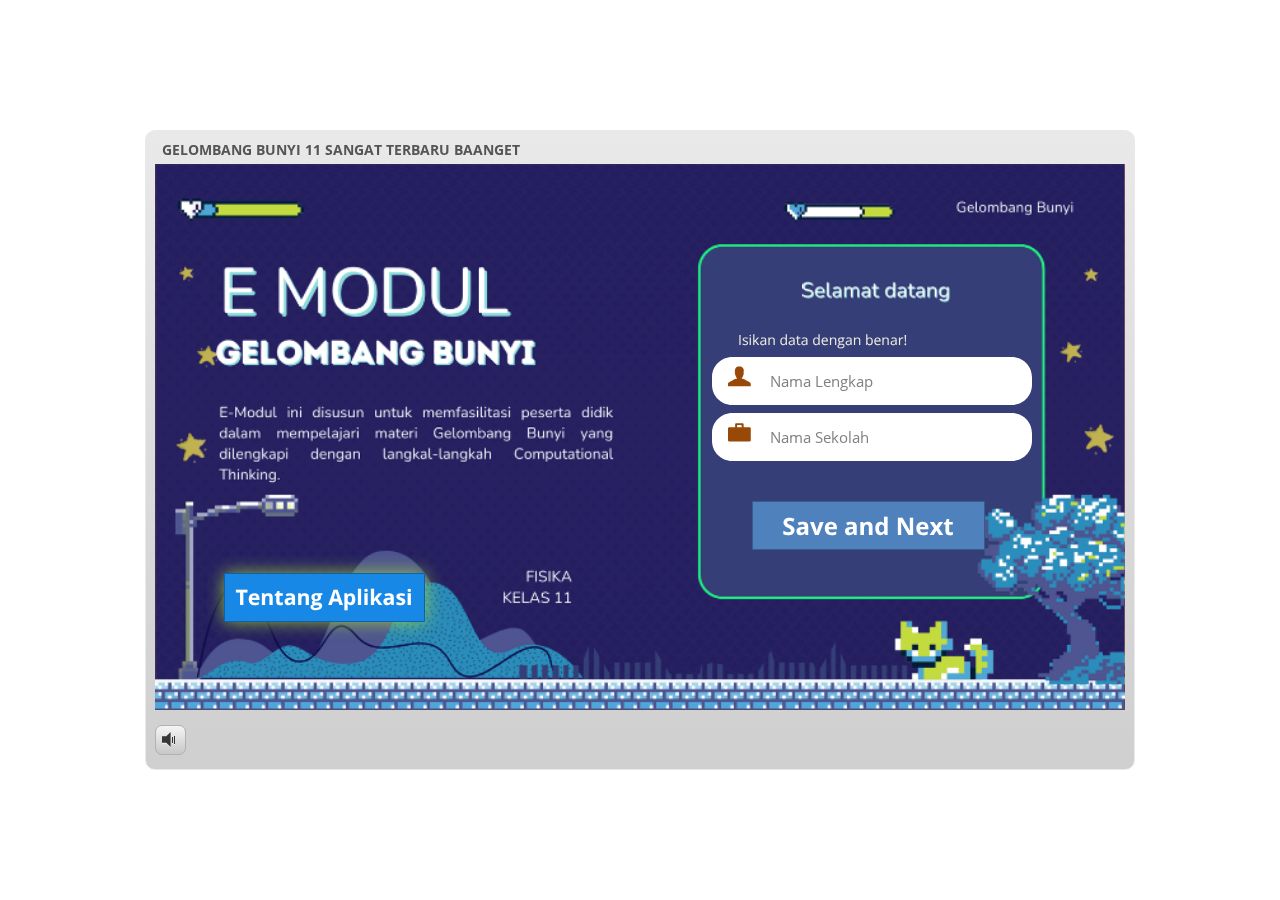
<file: story_html5.html>
<!DOCTYPE html>
<html lang="en-US">
<head>
  <meta charset="utf-8">
  <!-- Created using Storyline 3 - http://www.articulate.com  -->
  <!-- version: 3.10.22406.0 -->
  <title>GELOMBANG BUNYI 11 SANGAT TERBARU BAANGET</title>
  <meta http-equiv="x-ua-compatible" content="IE=edge" />
  <meta name="viewport" content="width=device-width, initial-scale=1.0, user-scalable=no, shrink-to-fit=no, minimal-ui" />
  <meta name="apple-mobile-web-app-capable" content="yes" />
  <style>
    html, body { height: 100%; padding: 0; margin: 0 }
    #app { height: 100%; width: 100%; }
  </style>
  
  <script>window.THREE = { };</script>
</head>
<body style="background: #FFFFFF" class="cs-HTML theme-classic">
  <!-- 360 -->
  <script>!function(e){function n(e,i){return e.test(i)}function i(e){var i=e||navigator.userAgent,o=i.split("[FBAN");if(void 0!==o[1]&&(i=o[0]),this.apple={phone:n(t,i),ipod:n(d,i),tablet:!n(t,i)&&n(s,i),device:n(t,i)||n(d,i)||n(s,i)},this.amazon={phone:n(h,i),tablet:!n(h,i)&&n(a,i),device:n(h,i)||n(a,i)},this.android={phone:n(h,i)||n(b,i),tablet:!n(h,i)&&!n(b,i)&&(n(a,i)||n(r,i)),device:n(h,i)||n(a,i)||n(b,i)||n(r,i)},this.windows={phone:n(l,i),tablet:n(p,i),device:n(l,i)||n(p,i)},this.other={blackberry:n(f,i),blackberry10:n(u,i),opera:n(c,i),firefox:n(A,i),chrome:n(w,i),device:n(f,i)||n(u,i)||n(c,i)||n(A,i)||n(w,i)},this.seven_inch=n(v,i),this.any=this.apple.device||this.android.device||this.windows.device||this.other.device||this.seven_inch,this.phone=this.apple.phone||this.android.phone||this.windows.phone,this.tablet=this.apple.tablet||this.android.tablet||this.windows.tablet,"undefined"==typeof window)return this}function o(){var e=new i;return e.Class=i,e}var t=/iPhone/i,d=/iPod/i,s=/iPad/i,b=/(?=.*\bAndroid\b)(?=.*\bMobile\b)/i,r=/Android/i,h=/(?=.*\bAndroid\b)(?=.*\bSD4930UR\b)/i,a=/(?=.*\bAndroid\b)(?=.*\b(?:KFOT|KFTT|KFJWI|KFJWA|KFSOWI|KFTHWI|KFTHWA|KFAPWI|KFAPWA|KFARWI|KFASWI|KFSAWI|KFSAWA)\b)/i,l=/IEMobile/i,p=/(?=.*\bWindows\b)(?=.*\bARM\b)/i,f=/BlackBerry/i,u=/BB10/i,c=/Opera Mini/i,w=/(CriOS|Chrome)(?=.*\bMobile\b)/i,A=/(?=.*\bFirefox\b)(?=.*\bMobile\b)/i,v=new RegExp("(?:Nexus 7|BNTV250|Kindle Fire|Silk|GT-P1000)","i");"undefined"!=typeof module&&module.exports&&"undefined"==typeof window?module.exports=i:"undefined"!=typeof module&&module.exports&&"undefined"!=typeof window?module.exports=o():"function"==typeof define&&define.amd?define("isMobile",[],e.isMobile=o()):e.isMobile=o()}(this);
    window.isMobile.apple.tablet = window.isMobile.apple.tablet ||
      (navigator.platform === 'MacIntel' && navigator.maxTouchPoints > 1);
    window.isMobile.apple.device = window.isMobile.apple.device || window.isMobile.apple.tablet;
    window.isMobile.tablet = window.isMobile.tablet || window.isMobile.apple.tablet;
    window.isMobile.any = window.isMobile.any || window.isMobile.apple.tablet;
  </script>

  <div id="focus-sink" aria-hidden="true" tabIndex=-1"></div>

  <div id="preso"></div>
  <script>
    window.DS = {};
    window.globals = {
      DATA_PATH_BASE: '',
      HAS_FRAME: true,
      HAS_SLIDE: true,

      lmsPresent: false,
      tinCanPresent: false,
      cmi5Present: false,
      aoSupport: false,
      scale: 'noscale',
      captureRc: false,
      browserSize: 'optimal',
      bgColor: '#FFFFFF',
      features: '',
      themeName: 'classic',
      preloaderColor: '#FFFFFF',
      suppressAnalytics: false,
      productChannel: 'perpetual',
      publishSource: 'storyline',
      aid: '',
      cid: '717e7e11-aab1-4fd3-a905-9adf1839b1fa',
      playerVersion: '3.10.22406.0',
      maxIosVideoElements: 5,

      
      parseParams: function(qs) {
        if (window.globals.parsedParams != null) {
          return window.globals.parsedParams;
        }
        qs = (qs || window.location.search.substr(1)).split('+').join(' ');
        var params = {},
            tokens,
            re = /[?&]?([^=]+)=([^&]*)/g;

        while (tokens = re.exec(qs)) {
          params[decodeURIComponent(tokens[1]).trim()] =
            decodeURIComponent(tokens[2]).trim();
        }
        window.globals.parsedParams = params;
        return params;
      }

    };

    (function() {

      var classTypes = [ 'desktop', 'mobile', 'phone', 'tablet' ];

      var addDeviceClasses = function(prefix, testObj) {
        var curr, i;
        for (i = 0; i < classTypes.length; i++) {
          curr = classTypes[i];
          if (testObj[curr]) {
            document.body.classList.add(prefix + curr);
          }
        }
      };

      var params = window.globals.parseParams(),
          isDevicePreview = params.devicepreview === '1',
          isPhoneOverride = params.deviceType === 'phone' || (isDevicePreview && params.phone == '1'),
          isTabletOverride = (params.deviceType === 'tablet' || isDevicePreview) && !isPhoneOverride,
          isMobileOverride = isPhoneOverride || isTabletOverride;

      var deviceView = {
        desktop: !window.isMobile.any && !isMobileOverride,
        mobile: window.isMobile.any || isMobileOverride,
        phone: isPhoneOverride || (window.isMobile.phone && !isTabletOverride),
        tablet: isTabletOverride || window.isMobile.tablet
      };

      window.globals.deviceView = deviceView;
      window.isMobile.desktop = !window.isMobile.any;
      window.isMobile.mobile = window.isMobile.any;

      addDeviceClasses('view-', deviceView);

    })();
  </script>
  
  <script src='story_content/user.js' type=text/javascript></script>
  <div class="slide-loader"></div>

  <script type="text/javascript">
    if (window.globals.deviceView.isMobile) { var doc = document, loader = doc.body.querySelector('.slide-loader'); [ 1, 2, 3 ].forEach(function(n) { var d = doc.createElement('div'); d.style.backgroundColor = window.globals.preloaderColor; d.classList.add('mobile-loader-dot'); d.classList.add('dot' + n); loader.appendChild(d); }); }
  </script>

  <div class="mobile-load-title-overlay" style="display: none">
    <div class="mobile-load-title">GELOMBANG BUNYI 11 SANGAT TERBARU BAANGET</div>
  </div>

  <div class="mobile-chrome-warning"></div>

  <script>
    
    if (window.autoSpider && window.vInterfaceObject) {
      document.querySelector('.mobile-load-title-overlay').style.display = 'none';
    }
  </script>

  

  <link rel="stylesheet" href="html5/data/css/output.min.css" data-noprefix />
</body>
<script src="html5/lib/scripts/ds-bootstrap.min.js"></script>
</html>
</file>
<file: html5/data/css/output.min.css>
@font-face {
  font-family: 'Open SansBold CharsBold4A6527BA';
  src: url('[data-uri]');
  font-style: normal;
  font-weight: normal;
}
@font-face {
  font-family: 'Open Sans Charset1_ 69s2A5F7C3F';
  src: url('[data-uri]');
  font-style: normal;
  font-weight: normal;
}
@font-face {
  font-family: 'Arial Charset1_ 5mSBt4P4798A127';
  src: url('[data-uri]');
  font-style: normal;
  font-weight: normal;
}
@font-face {
  font-family: 'Arial Black Charset1_ 699E97D12';
  src: url('[data-uri]');
  font-style: normal;
  font-weight: normal;
}
@font-face {
  font-family: 'Open Sans Charset0_v9TY33EDE6F2';
  src: url('[data-uri]');
  font-style: normal;
  font-weight: normal;
}
.cs-npnxnanbnsnfns00000000101 .cs-infopanel  {
  box-shadow: 0 1px 0 rgba(184, 184, 184, 1);
  background: rgba(255, 255, 255, 1);
}
.cs-npnxnanbnsnfns00000000101 .cs-infopanel .cs-link {
  color: rgba(124, 34, 128, 1);
}
.cs-npnxnanbnsnfns00000000101 .cs-infopanel .cs-link:hover {
  color: rgba(0, 0, 238, 1);
}
.cs-npnxnanbnsnfns00000000101 .cs-infopanel .cs-name {
  color: rgba(68, 68, 68, 1);
}
.cs-npnxnanbnsnfns00000000101 .cs-infopanel .cs-title {
  color: rgba(153, 153, 153, 1);
}
.cs-npnxnanbnsnfns00000000101 .cs-infopanelpopup  {
  box-shadow: 0 1px 0 rgba(184, 184, 184, 1);
  background: linear-gradient(180deg, rgba(233, 233, 233, 1) 0%, rgba(207, 207, 207, 1) 100%);
}
.cs-npnxnanbnsnfns00000000101 .cs-infopanelpopup .cs-link {
  color: rgba(124, 34, 128, 1);
}
.cs-npnxnanbnsnfns00000000101 .cs-infopanelpopup .cs-link:hover {
  color: rgba(0, 0, 238, 1);
}
.cs-npnxnanbnsnfns00000000101 .cs-infopanelpopup .cs-name {
  color: rgba(68, 68, 68, 1);
}
.cs-npnxnanbnsnfns00000000101 .cs-infopanelpopup .cs-bio {
  color: rgba(153, 153, 153, 1);
}
.cs-npnxnanbnsnfns00000000101 .cs-timer  {
  color: rgba(85, 85, 85, 1);
}
.cs-npnxnanbnsnfns00000000101 .cs-duration stop:first-child {
  stop-color: rgba(0, 215, 255, 1);
}
.cs-npnxnanbnsnfns00000000101 .cs-duration stop:last-child {
  stop-color: rgba(0, 171, 255, 1);
}
.cs-npnxnanbnsnfns00000000101 .cs-elapsed stop:first-child {
  stop-color: rgba(254, 227, 71, 1);
}
.cs-npnxnanbnsnfns00000000101 .cs-elapsed stop:last-child {
  stop-color: rgba(252, 204, 42, 1);
}
.cs-npnxnanbnsnfns00000000101 .cs-timer .cs-pie .cs-innerstroke {
  stroke: rgba(199, 199, 199, 1);
}
.cs-npnxnanbnsnfns00000000101 .cs-timer .cs-pie .cs-innerborder {
  stroke: rgba(255, 255, 255, 1);
}
.cs-npnxnanbnsnfns00000000101 .cs-window  {
  box-shadow: 0 8px 5px rgba(0, 0, 0, 0.2);
  border-color: rgba(234, 234, 234, 1);
  background: rgba(243, 243, 243, 1);
  color: rgba(85, 85, 85, 1);
}
.cs-npnxnanbnsnfns00000000101 .cs-window .cs-diva {
  border-color: rgba(247, 247, 247, 1);
}
.cs-npnxnanbnsnfns00000000101 .cs-window .cs-divb {
  border-color: rgba(211, 211, 211, 1);
}
.cs-npnxnanbnsnfns00000000101 .cs-editor .cs-editor-slide {
  color: rgba(85, 85, 85, 1);
}
.cs-npnxnanbnsnfns00000000101 .cs-editor .cs-editor-html {
  color: rgba(68, 68, 68, 1);
}
.cs-npnxnanbnsnfns00000000101 .cs-editor .cs-editor-button {
  text-shadow: 0 1px 0 rgba(240, 240, 240, 1);
  color: rgba(53, 53, 53, 1);
  border-color: rgba(177, 177, 177, 1);
  background: linear-gradient(180deg, rgba(245, 245, 245, 1) 0%, rgba(199, 199, 199, 1) 100%);
}
.cs-npnxnanbnsnfns00000000101 .cs-editor .cs-editor-button:hover {
  background: linear-gradient(180deg, rgba(242, 242, 242, 1) 0%, rgba(175, 175, 175, 1) 100%);
}
.cs-npnxnanbnsnfns00000000101 .cs-editor .cs-editor-button:active {
  background: linear-gradient(180deg, rgba(199, 199, 199, 1) 0%, rgba(244, 244, 244, 1) 100%);
}
.cs-npnxnanbnsnfns00000000101 .cs-listitem  {
  color: rgba(53, 53, 53, 1);
  border-color: rgba(223, 223, 223, 1);
}
.cs-npnxnanbnsnfns00000000101 .cs-listitem.cs-viewed {
  color: rgba(144, 144, 144, 1);
}
.cs-npnxnanbnsnfns00000000101 .cs-listitem.cs-selected {
  color: rgba(53, 53, 53, 1);
  background: rgba(192, 226, 241, 1);
}
.cs-npnxnanbnsnfns00000000101 .cs-listitem.cs-selected:hover {
  background: rgba(192, 226, 241, 1);
}
.cs-npnxnanbnsnfns00000000101 .cs-listitem.cs-selected.hover {
  background: rgba(192, 226, 241, 1);
}
.cs-npnxnanbnsnfns00000000101 .cs-listitem.cs-selected:focus {
  background: rgba(192, 226, 241, 1);
}
.cs-npnxnanbnsnfns00000000101 .cs-listitem .cs-icon-carrot {
  fill: rgba(53, 53, 53, 1);
}
.cs-npnxnanbnsnfns00000000101 .cs-listitem .cs-icon-carrot .cs-shadow {
  fill: rgba(255, 255, 255, 1);
}
.cs-npnxnanbnsnfns00000000101 .cs-listitem:hover {
  background: rgba(230, 230, 230, 1);
}
.cs-npnxnanbnsnfns00000000101 .cs-listitem.hover {
  background: rgba(230, 230, 230, 1);
}
.cs-npnxnanbnsnfns00000000101 .cs-listitem:focus {
  background: rgba(230, 230, 230, 1);
}
.cs-npnxnanbnsnfns00000000101 .cs-glossary  {
  color: rgba(53, 53, 53, 1);
}
.cs-npnxnanbnsnfns00000000101 .cs-glossary .cs-scrolling-panel {
  background: rgba(231, 231, 231, 1);
}
.cs-npnxnanbnsnfns00000000101 .cs-glossary .cs-term.cs-selected .cs-choice-list-trigger {
  color: rgba(53, 53, 53, 1);
  background: rgba(192, 226, 241, 1);
}
.cs-npnxnanbnsnfns00000000101 .cs-glossary .cs-term.cs-selected .cs-choice-list-trigger:focus {
  color: rgba(53, 53, 53, 1);
  background: rgba(192, 226, 241, 1);
}
.cs-npnxnanbnsnfns00000000101 .cs-glossary .cs-term:hover .cs-choice-list-trigger {
  background: rgba(230, 230, 230, 1);
}
.cs-npnxnanbnsnfns00000000101 .cs-glossary .cs-term.hover .cs-choice-list-trigger {
  background: rgba(230, 230, 230, 1);
}
.cs-npnxnanbnsnfns00000000101 .cs-glossary .cs-term .cs-choice-list-trigger:focus {
  background: rgba(230, 230, 230, 1);
}
.cs-npnxnanbnsnfns00000000101 .cs-glossary .cs-diva {
  border-color: rgba(226, 226, 226, 1);
}
.cs-npnxnanbnsnfns00000000101 .cs-glossary .cs-divb {
  border-color: rgba(226, 226, 226, 1);
}
.cs-npnxnanbnsnfns00000000101 .cs-glossary .cs-divc {
  border-color: rgba(250, 250, 250, 1);
}
.cs-npnxnanbnsnfns00000000101 .cs-glossary .cs-heading {
  color: rgba(68, 68, 68, 1);
}
.cs-npnxnanbnsnfns00000000101 .cs-resource .cs-separator {
  border-color: rgba(224, 224, 224, 1);
}
.cs-npnxnanbnsnfns00000000101 .cs-outline  {
  color: rgba(68, 68, 68, 1);
}
.cs-npnxnanbnsnfns00000000101 .cs-outline .cs-diva {
  border-color: rgba(198, 198, 198, 1);
}
.cs-npnxnanbnsnfns00000000101 .cs-outline .cs-divb {
  border-color: rgba(249, 249, 249, 1);
}
.cs-npnxnanbnsnfns00000000101 .cs-outline .cs-divc {
  border-color: rgba(225, 225, 225, 1);
}
.cs-npnxnanbnsnfns00000000101 .cs-outline .cs-search-filter:hover {
  color: rgba(0, 0, 238, 1);
}
.cs-npnxnanbnsnfns00000000101 .cs-outline .cs-search-filter.hover {
  color: rgba(0, 0, 238, 1);
}
.cs-npnxnanbnsnfns00000000101 .cs-transcript  {
  color: rgba(68, 68, 68, 1);
}
.cs-npnxnanbnsnfns00000000101 .cs-transcript .cs-div {
  border-color: rgba(225, 225, 225, 1);
}
.cs-npnxnanbnsnfns00000000101 .cs-tabs:not(.topmenu-item) {
  color: rgba(85, 85, 85, 1);
}
.cs-npnxnanbnsnfns00000000101 .cs-tabs .cs-inner-button:not(.topmenu-item) {
  text-shadow: 0 1px 0 rgba(240, 240, 240, 1);
}
.cs-npnxnanbnsnfns00000000101 .cs-tabs:hover:not(.topmenu-item) {
  color: rgba(51, 51, 51, 1);
}
.cs-npnxnanbnsnfns00000000101 .cs-tabs.cs-selected {
  background: rgba(243, 243, 243, 1);
  color: rgba(51, 51, 51, 1);
}
.cs-npnxnanbnsnfns00000000101 .cs-seekcontrol  {
  background: linear-gradient(180deg, rgba(245, 245, 245, 1) 0%, rgba(199, 199, 199, 1) 100%);
  border-color: rgba(177, 177, 177, 1);
}
.cs-npnxnanbnsnfns00000000101 .cs-seekcontrol .cs-button:hover .cs-icon {
  fill: rgba(85, 85, 85, 1);
}
.cs-npnxnanbnsnfns00000000101 .cs-seekcontrol .cs-button.hover .cs-icon {
  fill: rgba(85, 85, 85, 1);
}
.cs-npnxnanbnsnfns00000000101 .cs-seekcontrol .cs-button .cs-icon-shadow {
  fill: rgba(240, 240, 240, 1);
}
.cs-npnxnanbnsnfns00000000101 .cs-seekcontrol .cs-button .cs-icon {
  fill: rgba(45, 45, 45, 1);
}
.cs-npnxnanbnsnfns00000000101 .cs-seekcontrol .cs-seek .cs-fill {
  background: rgba(255, 255, 255, 1);
}
.cs-npnxnanbnsnfns00000000101 .cs-seekcontrol .cs-seek {
  background: rgba(231, 231, 231, 1);
  border-color: rgba(184, 184, 184, 1);
}
.cs-npnxnanbnsnfns00000000101 .cs-searchinput .cs-input {
  color: rgba(138, 138, 138, 1);
  border-color: rgba(173, 173, 173, 1);
  background: rgba(223, 223, 223, 1);
}
.cs-npnxnanbnsnfns00000000101 .cs-searchinput .cs-input:focus {
  color: rgba(51, 51, 51, 1);
  background: rgba(250, 250, 250, 1);
}
.cs-npnxnanbnsnfns00000000101 .cs-searchinput .cs-input:hover {
  box-shadow: inset 0 0 1px 0 rgba(107, 248, 255, 1);
}
.cs-npnxnanbnsnfns00000000101 .cs-searchinput .cs-input.hover {
  box-shadow: inset 0 0 1px 0 rgba(107, 248, 255, 1);
}
.cs-npnxnanbnsnfns00000000101 .cs-searchinput .cs-button .cs-icon {
  fill: rgba(138, 138, 138, 1);
}
.cs-npnxnanbnsnfns00000000101 .cs-searchinput .cs-button:hover {
  fill: linear-gradient(180deg, rgba(245, 245, 245, 1) 0%, rgba(199, 199, 199, 1) 100%);
}
.cs-npnxnanbnsnfns00000000101 .cs-searchinput .cs-button.hover {
  fill: linear-gradient(180deg, rgba(245, 245, 245, 1) 0%, rgba(199, 199, 199, 1) 100%);
}
.cs-npnxnanbnsnfns00000000101 .cs-menu  {
  box-shadow: 0 1px 0 rgba(184, 184, 184, 1);
  background: rgba(243, 243, 243, 1);
}
.cs-npnxnanbnsnfns00000000101 .cs-topmenu-item.active .cs-tab {
  background: rgba(243, 243, 243, 1);
}
.cs-npnxnanbnsnfns00000000101 .cs-logo  {
  box-shadow: 0 1px 0 rgba(184, 184, 184, 1);
  background: rgba(255, 255, 255, 1);
}
.cs-npnxnanbnsnfns00000000101 .cs-checkbox  {
  color: rgba(68, 68, 68, 1);
}
.cs-npnxnanbnsnfns00000000101 .cs-checkbox:hover {
  border-color: rgba(107, 248, 255, 1);
}
.cs-npnxnanbnsnfns00000000101 .cs-checkbox.hover {
  border-color: rgba(107, 248, 255, 1);
}
.cs-npnxnanbnsnfns00000000101 .cs-checkbox .cs-box {
  color: rgba(255, 255, 255, 1);
  border-color: rgba(184, 184, 184, 1);
}
.cs-npnxnanbnsnfns00000000101 .cs-checkbox .cs-box:checked::after {
  color: rgba(51, 204, 0, 1);
}
.cs-npnxnanbnsnfns00000000101 .cs-button  {
  text-shadow: 0 1px 0 rgba(240, 240, 240, 1);
  color: rgba(53, 53, 53, 1);
  border-color: rgba(177, 177, 177, 1);
  background: linear-gradient(180deg, rgba(245, 245, 245, 1) 0%, rgba(199, 199, 199, 1) 100%);
  box-shadow: 0 1px 0 rgba(207, 207, 207, 1);
}
.cs-npnxnanbnsnfns00000000101 .cs-button .cs-icon {
  fill: rgba(53, 53, 53, 1);
}
.cs-npnxnanbnsnfns00000000101 .cs-button .cs-icon-shadow {
  fill: rgba(240, 240, 240, 1);
}
.cs-npnxnanbnsnfns00000000101 .cs-button:hover {
  background: linear-gradient(180deg, rgba(242, 242, 242, 1) 0%, rgba(175, 175, 175, 1) 100%);
}
.cs-npnxnanbnsnfns00000000101 .cs-button.hover {
  background: linear-gradient(180deg, rgba(242, 242, 242, 1) 0%, rgba(175, 175, 175, 1) 100%);
}
.cs-npnxnanbnsnfns00000000101 .cs-button:active {
  background: linear-gradient(180deg, rgba(199, 199, 199, 1) 0%, rgba(244, 244, 244, 1) 100%);
}
.cs-npnxnanbnsnfns00000000101 .cs-button.cs-disabled:hover {
  background: linear-gradient(180deg, rgba(245, 245, 245, 1) 0%, rgba(199, 199, 199, 1) 100%);
}
.cs-npnxnanbnsnfns00000000101 .cs-button.cs-disabled.hover {
  background: linear-gradient(180deg, rgba(245, 245, 245, 1) 0%, rgba(199, 199, 199, 1) 100%);
}
.cs-npnxnanbnsnfns00000000101 .cs-button.cs-disabled:active {
  background: linear-gradient(180deg, rgba(245, 245, 245, 1) 0%, rgba(199, 199, 199, 1) 100%);
}
.cs-npnxnanbnsnfns00000000101 .cs-button.cs-volume:hover {
  background: linear-gradient(180deg, rgba(245, 245, 245, 1) 0%, rgba(199, 199, 199, 1) 100%);
}
.cs-npnxnanbnsnfns00000000101 .cs-button.cs-volume.hover {
  background: linear-gradient(180deg, rgba(245, 245, 245, 1) 0%, rgba(199, 199, 199, 1) 100%);
}
.cs-npnxnanbnsnfns00000000101 .cs-button.cs-volume:active {
  background: linear-gradient(180deg, rgba(245, 245, 245, 1) 0%, rgba(199, 199, 199, 1) 100%);
}
.cs-npnxnanbnsnfns00000000101.cs-base  {
  color: rgba(85, 85, 85, 1);
  border-color: rgba(233, 233, 233, 1);
  background: linear-gradient(180deg, rgba(233, 233, 233, 1) 0%, rgba(207, 207, 207, 1) 100%);
}
.cs-npnxnanbnsnfns00000000101.cs-base .cs-separator .cs-diva {
  background: rgba(211, 211, 211, 1);
}
.cs-npnxnanbnsnfns00000000101.cs-base .cs-separator .cs-divb {
  background: rgba(247, 247, 247, 1);
}
.cs-npnxnanbnsnfns00000000101.cs-base .cs-topmenu-item.active .cs-tab {
  border-color: rgba(211, 211, 211, 1);
}
.cs-npnxnanbnsnfns00000000101.cs-base .cs-topmenu-item.active .cs-panel {
  border-color: rgba(211, 211, 211, 1);
}
.cs-npnxnanbnsnfns00000000101.cs-base .cs-left {
  background: linear-gradient(180deg, rgba(219, 219, 219, 1) 0%, rgba(195, 195, 195, 1) 100%);
}
.cs-npnxnanbnsnfns00000000101.cs-base .cs-area-primary .cs-slide-container {
  background: linear-gradient(180deg, rgba(233, 233, 233, 1) 0%, rgba(207, 207, 207, 1) 100%);
}
.cs-npnxnanbnsnfns00000000101 .cs-volume::-moz-range-thumb {
  border-color: rgba(165, 165, 165, 1);
  box-shadow: inset 0 0 1px 0 rgba(212, 212, 212, 1);
  background: rgba(200, 200, 200, 1);
}
.cs-npnxnanbnsnfns00000000101 .cs-volume::-ms-thumb {
  border-color: rgba(165, 165, 165, 1);
  box-shadow: inset 0 0 1px 0 rgba(212, 212, 212, 1);
  background: rgba(200, 200, 200, 1);
}
.cs-npnxnanbnsnfns00000000101 .cs-volume::-webkit-slider-thumb {
  border-color: rgba(165, 165, 165, 1);
  box-shadow: inset 0 0 1px 0 rgba(212, 212, 212, 1);
  background: rgba(200, 200, 200, 1);
}
.cs-npnxnanbnsnfns00000000101 .cs-volume::-moz-range-track {
  border-color: rgba(242, 242, 242, 1);
  background: linear-gradient(180deg, rgba(188, 188, 188, 1) 0%, rgba(188, 188, 188, 1) 50.196%, rgba(195, 195, 195, 1) 100%);
}
.cs-npnxnanbnsnfns00000000101 .cs-volume::-ms-track {
  border-color: rgba(242, 242, 242, 1);
  background: linear-gradient(180deg, rgba(188, 188, 188, 1) 0%, rgba(188, 188, 188, 1) 50.196%, rgba(195, 195, 195, 1) 100%);
}
.cs-npnxnanbnsnfns00000000101 .cs-volume::-webkit-slider-runnable-track {
  border-color: rgba(242, 242, 242, 1);
  background: linear-gradient(180deg, rgba(188, 188, 188, 1) 0%, rgba(188, 188, 188, 1) 50.196%, rgba(195, 195, 195, 1) 100%);
}
body.show-focus .tab-focus-box {
  border-color: rgba(255, 255, 0, 1);
}
.skipnav {
  border-color: rgba(255, 255, 0, 1);
}
.fn-npnxnanbsnfns00000000101 {
  font-family: 'Open SansD6FFC9F9';
  -webkit-font-variant-ligatures: no-common-ligatures;
  font-variant-ligatures: no-common-ligatures;
}
.fn-pxabnsnfns00000000101 {
  font-family: 'Open SansD6FFC9F9';
  -webkit-font-variant-ligatures: no-common-ligatures;
  font-variant-ligatures: no-common-ligatures;
}
.fn-npxnabnsnfns00000000101 {
  font-family: 'Open SansD6FFC9F9';
  -webkit-font-variant-ligatures: no-common-ligatures;
  font-variant-ligatures: no-common-ligatures;
}
.fn-npnxnanbnsnfns00000000101 {
  font-family: 'Open SansD6FFC9F9';
  -webkit-font-variant-ligatures: no-common-ligatures;
  font-variant-ligatures: no-common-ligatures;
}
.fn-pxabnsnfns00000000100 {
  font-family: 'Open SansD6FFC9F9';
  -webkit-font-variant-ligatures: no-common-ligatures;
  font-variant-ligatures: no-common-ligatures;
}
.fn-pnxnanbnsnfns00000000101 {
  font-family: 'Open SansD6FFC9F9';
  -webkit-font-variant-ligatures: no-common-ligatures;
  font-variant-ligatures: no-common-ligatures;
}
.fn-pxnanbnsnfns00000000101 {
  font-family: 'Open SansD6FFC9F9';
  -webkit-font-variant-ligatures: no-common-ligatures;
  font-variant-ligatures: no-common-ligatures;
}
.fn-pxnanbsnfns00000000101 {
  font-family: 'Open SansD6FFC9F9';
  -webkit-font-variant-ligatures: no-common-ligatures;
  font-variant-ligatures: no-common-ligatures;
}
.fn-pnxnanbsnfns00000000101 {
  font-family: 'Open SansD6FFC9F9';
  -webkit-font-variant-ligatures: no-common-ligatures;
  font-variant-ligatures: no-common-ligatures;
}
@font-face {
  font-family: 'Open SansD6FFC9F9';
  src: url('[data-uri]');
  font-style: normal;
  font-weight: bold;
}
@font-face {
  font-family: 'Open SansD6FFC9F9';
  src: url('[data-uri]');
  font-style: normal;
  font-weight: normal;
}
.cs-InvalidPromptSlide .cs-6quoHhzyVJh-InvalidPromptSlide-btn0 {
  color: rgba(53, 53, 53, 1);
  border-color: rgba(177, 177, 177, 1);
  background: linear-gradient(180deg, rgba(245, 245, 245, 1) 0%, rgba(199, 199, 199, 1) 100%);
  text-shadow: 0 1px 0 rgba(240, 240, 240, 1);
}
.cs-InvalidPromptSlide .cs-6quoHhzyVJh-InvalidPromptSlide-btn0 .cs-html {
  color: rgba(68, 68, 68, 1);
}
.cs-InvalidPromptSlide .cs-6quoHhzyVJh-InvalidPromptSlide-btn0 .cs-slide {
  border-color: rgba(85, 85, 85, 1);
}
.cs-InvalidPromptSlide .cs-6quoHhzyVJh-InvalidPromptSlide-btn0:hover {
  background: linear-gradient(180deg, rgba(242, 242, 242, 1) 0%, rgba(175, 175, 175, 1) 100%);
}
.cs-InvalidPromptSlide .cs-6quoHhzyVJh-InvalidPromptSlide-btn0:active {
  background: linear-gradient(180deg, rgba(199, 199, 199, 1) 0%, rgba(244, 244, 244, 1) 100%);
}
.cs-PrintPromptSlide .cs-6quoHhzyVJh-PrintPromptSlide-btn0 {
  color: rgba(53, 53, 53, 1);
  border-color: rgba(177, 177, 177, 1);
  background: linear-gradient(180deg, rgba(245, 245, 245, 1) 0%, rgba(199, 199, 199, 1) 100%);
  text-shadow: 0 1px 0 rgba(240, 240, 240, 1);
}
.cs-PrintPromptSlide .cs-6quoHhzyVJh-PrintPromptSlide-btn0 .cs-html {
  color: rgba(68, 68, 68, 1);
}
.cs-PrintPromptSlide .cs-6quoHhzyVJh-PrintPromptSlide-btn0 .cs-slide {
  border-color: rgba(85, 85, 85, 1);
}
.cs-PrintPromptSlide .cs-6quoHhzyVJh-PrintPromptSlide-btn0:hover {
  background: linear-gradient(180deg, rgba(242, 242, 242, 1) 0%, rgba(175, 175, 175, 1) 100%);
}
.cs-PrintPromptSlide .cs-6quoHhzyVJh-PrintPromptSlide-btn0:active {
  background: linear-gradient(180deg, rgba(199, 199, 199, 1) 0%, rgba(244, 244, 244, 1) 100%);
}
.cs-ScrollPromptSlide .cs-6quoHhzyVJh-ScrollPromptSlide-btn0 {
  color: rgba(53, 53, 53, 1);
  border-color: rgba(177, 177, 177, 1);
  background: linear-gradient(180deg, rgba(245, 245, 245, 1) 0%, rgba(199, 199, 199, 1) 100%);
  text-shadow: 0 1px 0 rgba(240, 240, 240, 1);
}
.cs-ScrollPromptSlide .cs-6quoHhzyVJh-ScrollPromptSlide-btn0 .cs-html {
  color: rgba(68, 68, 68, 1);
}
.cs-ScrollPromptSlide .cs-6quoHhzyVJh-ScrollPromptSlide-btn0 .cs-slide {
  border-color: rgba(85, 85, 85, 1);
}
.cs-ScrollPromptSlide .cs-6quoHhzyVJh-ScrollPromptSlide-btn0:hover {
  background: linear-gradient(180deg, rgba(242, 242, 242, 1) 0%, rgba(175, 175, 175, 1) 100%);
}
.cs-ScrollPromptSlide .cs-6quoHhzyVJh-ScrollPromptSlide-btn0:active {
  background: linear-gradient(180deg, rgba(199, 199, 199, 1) 0%, rgba(244, 244, 244, 1) 100%);
}
.cs-TimerPromptSlide-5drcezuOHag .cs-6quoHhzyVJh-TimerPromptSlide-5drcezuOHag-btn0 {
  color: rgba(53, 53, 53, 1);
  border-color: rgba(177, 177, 177, 1);
  background: linear-gradient(180deg, rgba(245, 245, 245, 1) 0%, rgba(199, 199, 199, 1) 100%);
  text-shadow: 0 1px 0 rgba(240, 240, 240, 1);
}
.cs-TimerPromptSlide-5drcezuOHag .cs-6quoHhzyVJh-TimerPromptSlide-5drcezuOHag-btn0 .cs-html {
  color: rgba(68, 68, 68, 1);
}
.cs-TimerPromptSlide-5drcezuOHag .cs-6quoHhzyVJh-TimerPromptSlide-5drcezuOHag-btn0 .cs-slide {
  border-color: rgba(85, 85, 85, 1);
}
.cs-TimerPromptSlide-5drcezuOHag .cs-6quoHhzyVJh-TimerPromptSlide-5drcezuOHag-btn0:hover {
  background: linear-gradient(180deg, rgba(242, 242, 242, 1) 0%, rgba(175, 175, 175, 1) 100%);
}
.cs-TimerPromptSlide-5drcezuOHag .cs-6quoHhzyVJh-TimerPromptSlide-5drcezuOHag-btn0:active {
  background: linear-gradient(180deg, rgba(199, 199, 199, 1) 0%, rgba(244, 244, 244, 1) 100%);
}
.cs-ResumePromptSlide .cs-6quoHhzyVJh-ResumePromptSlide-btn0 {
  color: rgba(53, 53, 53, 1);
  border-color: rgba(177, 177, 177, 1);
  background: linear-gradient(180deg, rgba(245, 245, 245, 1) 0%, rgba(199, 199, 199, 1) 100%);
  text-shadow: 0 1px 0 rgba(240, 240, 240, 1);
}
.cs-ResumePromptSlide .cs-6quoHhzyVJh-ResumePromptSlide-btn0 .cs-html {
  color: rgba(68, 68, 68, 1);
}
.cs-ResumePromptSlide .cs-6quoHhzyVJh-ResumePromptSlide-btn0 .cs-slide {
  border-color: rgba(85, 85, 85, 1);
}
.cs-ResumePromptSlide .cs-6quoHhzyVJh-ResumePromptSlide-btn0:hover {
  background: linear-gradient(180deg, rgba(242, 242, 242, 1) 0%, rgba(175, 175, 175, 1) 100%);
}
.cs-ResumePromptSlide .cs-6quoHhzyVJh-ResumePromptSlide-btn0:active {
  background: linear-gradient(180deg, rgba(199, 199, 199, 1) 0%, rgba(244, 244, 244, 1) 100%);
}
.cs-ResumePromptSlide .cs-6quoHhzyVJh-ResumePromptSlide-btn1 {
  color: rgba(53, 53, 53, 1);
  border-color: rgba(177, 177, 177, 1);
  background: linear-gradient(180deg, rgba(245, 245, 245, 1) 0%, rgba(199, 199, 199, 1) 100%);
  text-shadow: 0 1px 0 rgba(240, 240, 240, 1);
}
.cs-ResumePromptSlide .cs-6quoHhzyVJh-ResumePromptSlide-btn1 .cs-html {
  color: rgba(68, 68, 68, 1);
}
.cs-ResumePromptSlide .cs-6quoHhzyVJh-ResumePromptSlide-btn1 .cs-slide {
  border-color: rgba(85, 85, 85, 1);
}
.cs-ResumePromptSlide .cs-6quoHhzyVJh-ResumePromptSlide-btn1:hover {
  background: linear-gradient(180deg, rgba(242, 242, 242, 1) 0%, rgba(175, 175, 175, 1) 100%);
}
.cs-ResumePromptSlide .cs-6quoHhzyVJh-ResumePromptSlide-btn1:active {
  background: linear-gradient(180deg, rgba(199, 199, 199, 1) 0%, rgba(244, 244, 244, 1) 100%);
}
.cs-ExternalInterfaceErrorSlide .cs-buttonOK {
  color: rgba(53, 53, 53, 1);
  border-color: rgba(177, 177, 177, 1);
  background: linear-gradient(180deg, rgba(245, 245, 245, 1) 0%, rgba(199, 199, 199, 1) 100%);
  text-shadow: 0 1px 0 rgba(240, 240, 240, 1);
}
.cs-ExternalInterfaceErrorSlide .cs-buttonOK .cs-html {
  color: rgba(68, 68, 68, 1);
}
.cs-ExternalInterfaceErrorSlide .cs-buttonOK .cs-slide {
  border-color: rgba(85, 85, 85, 1);
}
.cs-ExternalInterfaceErrorSlide .cs-buttonOK:hover {
  background: linear-gradient(180deg, rgba(242, 242, 242, 1) 0%, rgba(175, 175, 175, 1) 100%);
}
.cs-ExternalInterfaceErrorSlide .cs-buttonOK:active {
  background: linear-gradient(180deg, rgba(199, 199, 199, 1) 0%, rgba(244, 244, 244, 1) 100%);
}
</file>
